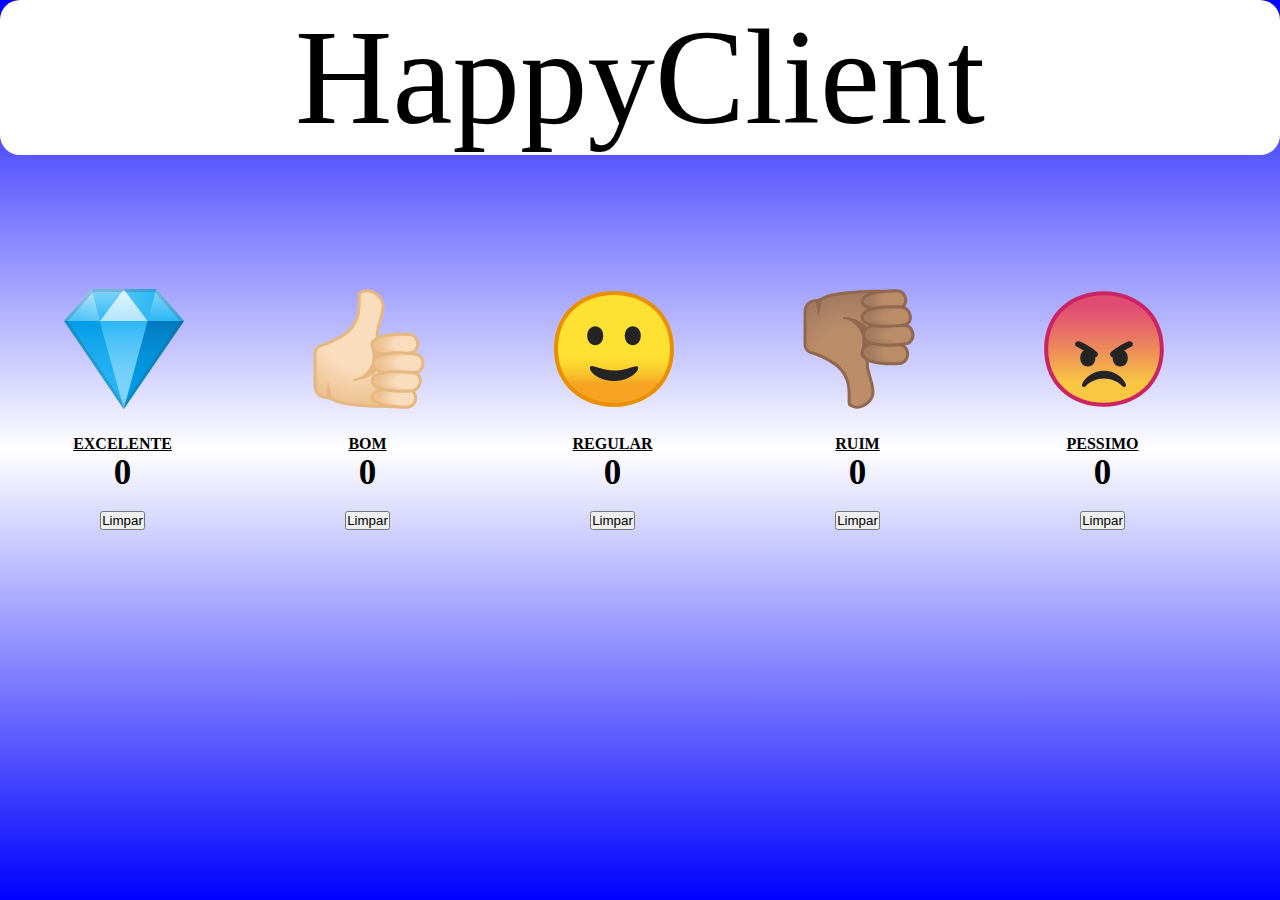
<file: index-voto.html>
<!DOCTYPE html>
<html lang="pt-BR">
<head>
	<meta charset="UTF-8">
	
	<title>HappyClient</title>
<!--connection in style.css-->	
<link rel="stylesheet" type="text/css" href="controler\style.css"/>

<!--connection in javaScript-->	
<script src="controler\script.js"></script>

<!--title initial body-->	
<div class="name">HappyClient</div>

<!--definicao do tamanho da tela -->	
<meta name="viewport" content="width=device-width, initial-scale=1.0">

</head>
<body>
   
<!--classe principal total da pagina-->
<div class="layout">

		<!--criando imagem e botao de voto excelente -->
	<div class="item" id="idVotoExcelente" onclick="votoExcelente()"><img src="img-svg/excelente.svg"/>
		<br><br>
			<tr><u>EXCELENTE</u></tr>
        
        <div class="botao1">
		  <div id="contador1">0</div><br>  
		    <input type="button" id="botao1"  value="Limpar" onClick="botao1()"/>
		  </div>
		</div>
	
	<!--criando imagem e botao de voto bom -->
	<div class="item" id="idVotoBom" onclick="votoBom()" ><img src="img-svg/bom.svg"/>
		<br><br>
			<tr><u>BOM</u></tr>
        
        <div class="botao2">
		 <div id="contador2">0</div><br>  
		  <input type="button" id="botao2"  value="Limpar" onClick="botao2();"/>
	    </div>
	</div>
	
<!--criando imagem e botao de voto regular -->	
	<div class="item" id="idVotoRegular" onclick="votoRegular()"><img src="img-svg/regular.svg"/>
		<br><br>
			<tr><u>REGULAR</u></tr>
        
        <div class="botao3">
		 <div id="contador3">0</div><br>  
		  <input type="button" id="botao3"  value="Limpar" onClick="botao3()"/>	
	    </div>
	</div>

	<!--criando imagem e botao de voto ruim -->
	<div class="item" id="idVotoRuim" onclick="votoRuim()"><img src="img-svg/ruim.svg"/>
		<br><br>
			<tr><u>RUIM</u></tr>
        
        <div class="botao4">
		 <div id="contador4">0</div><br>  
		  <input type="button" id="botao4"  value="Limpar" onClick="botao4()"/>
	    </div>
	</div>
		
		<!--criando imagem e botao de voto pessimo -->
	<div class="item" id="idVotoPessimo" onclick="votoPessimo()"><img src="img-svg/pessimo.svg"/> 
		<br><br>
			<tr><u>PESSIMO</u></tr>
        
        <div class="botao5">
		 <div id="contador5">0</div><br>  
		  <input type="button" id="botao5"  value="Limpar" onClick="botao5();"/>
	    </div>
	</div>
				
 </div>

</body>
</html>
</file>
